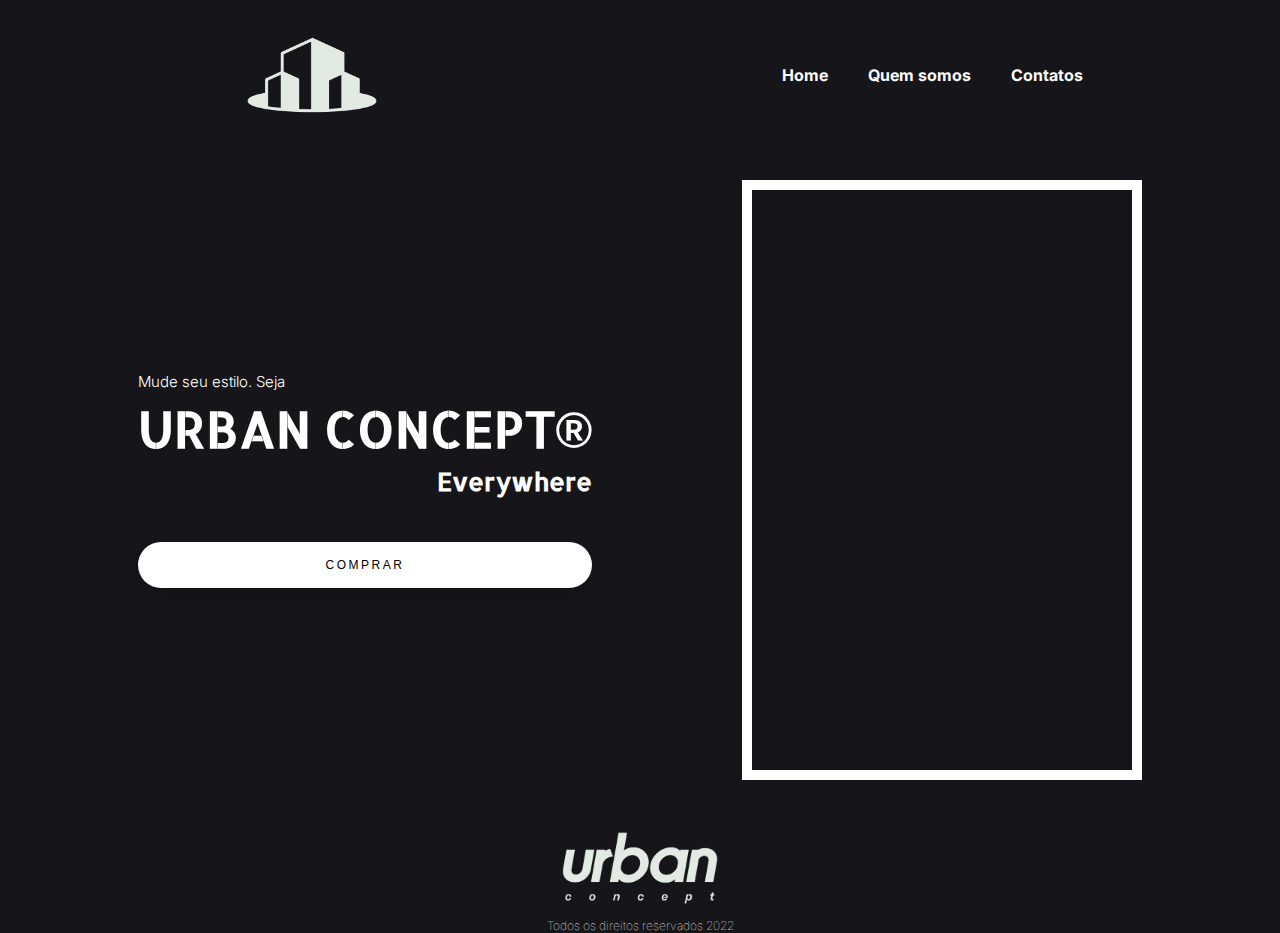
<file: index.html>
<!DOCTYPE html>
<html lang="pt-BR">
<head>
    <meta charset="UTF-8">
    <meta http-equiv="X-UA-Compatible" content="IE=edge">
    <meta name="viewport" content="width=device-width, initial-scale=1.0">
    <meta name="description" content="URBAN CONCEPT® | Oficial
    Lançada em 2022 à Urban concept é uma marca nacional com o princípio a produção e desenvolvimento de produtos de alta qualidade">
    <title>Urban Concept - Everywhere</title>
    <Link rel="stylesheet" type="text/css" href="style.css">
    <link rel="icon" href="Fotos/favicon_package_v0.16/favicon.ico">
    
        
</head>
<body>
    <header class="cabecalho">
        <img class= "logo" src="Fotos/logod.png">
        <nav class="cabecalho-menu">
            <a class="menu" href="index.html" style="text-decoration: none;" tabindex="1">Home</a>
            <a class="menu" href="sobre.html" style="text-decoration: none;" tabindex="2">Quem somos</a>
            <a class="menu" href="contato.html" style="text-decoration: none;" tabindex="3">Contatos</a>
        </nav>
    </header>

    <main class="conteudo">
        <section class="conteudo-principal">
            <div class="conteudo-principal-escrito">
                <h2 class="conteudo-secundario">Mude seu estilo. Seja </h2>
                <h1 class="conteudo-principal-urban">URBAN CONCEPT®</h1>  
                <h3 id="conteudo-principal-every">Everywhere</h3>
                <a href="https://api.whatsapp.com/send?phone=554792340181&text=Ol%C3%A1%20!%20Estou%20interessado%20em%20comprar%20pe%C3%A7as%20da%20Urban%20Concept!" class="conteudo-principal-escrito" target="_blank">
                <button class="botao" tabindex="4">Comprar</button>
                </a>

                <a href="https://api.whatsapp.com/send?phone=554792340181&text=Ol%C3%A1%20!%20Estou%20interessado%20em%20comprar%20pe%C3%A7as%20da%20Urban%20Concept!" class="botao1" target="_blank">
                    <button class="botao2">Comprar</button>
                </a>
            </div>
            <div class="galeria">
            <img src="Fotos/teste1.jpeg" class="fotos">
            <img src="Fotos/teste2.jpeg" class="fotos">
            <img src="Fotos/teste3.jpeg" class="fotos">
            <img src="Fotos/teste4.jpg" class="fotos">
            <img src="Fotos/teste5.jpg" class="fotos">
            </div>

            <div class="galeria1000">
                <img src="Fotos/teste11.jpg" class="fotos3">
                <img src="Fotos/teste22.jpg" class="fotos3">
                <img src="Fotos/teste33.jpg" class="fotos3">
                <img src="Fotos/teste44.jpg" class="fotos3">
                <img src="Fotos/teste55.jpg" class="fotos3">
            </div>

        </section>

        <section>
            
        </section>
    </main>

        <footer id="footer">
            <img src="Fotos/logot.png" id="logot">
            <h4 id="direitos">Todos os direitos reservados 2022</h4>
        </footer>
</body>
</html>
</file>
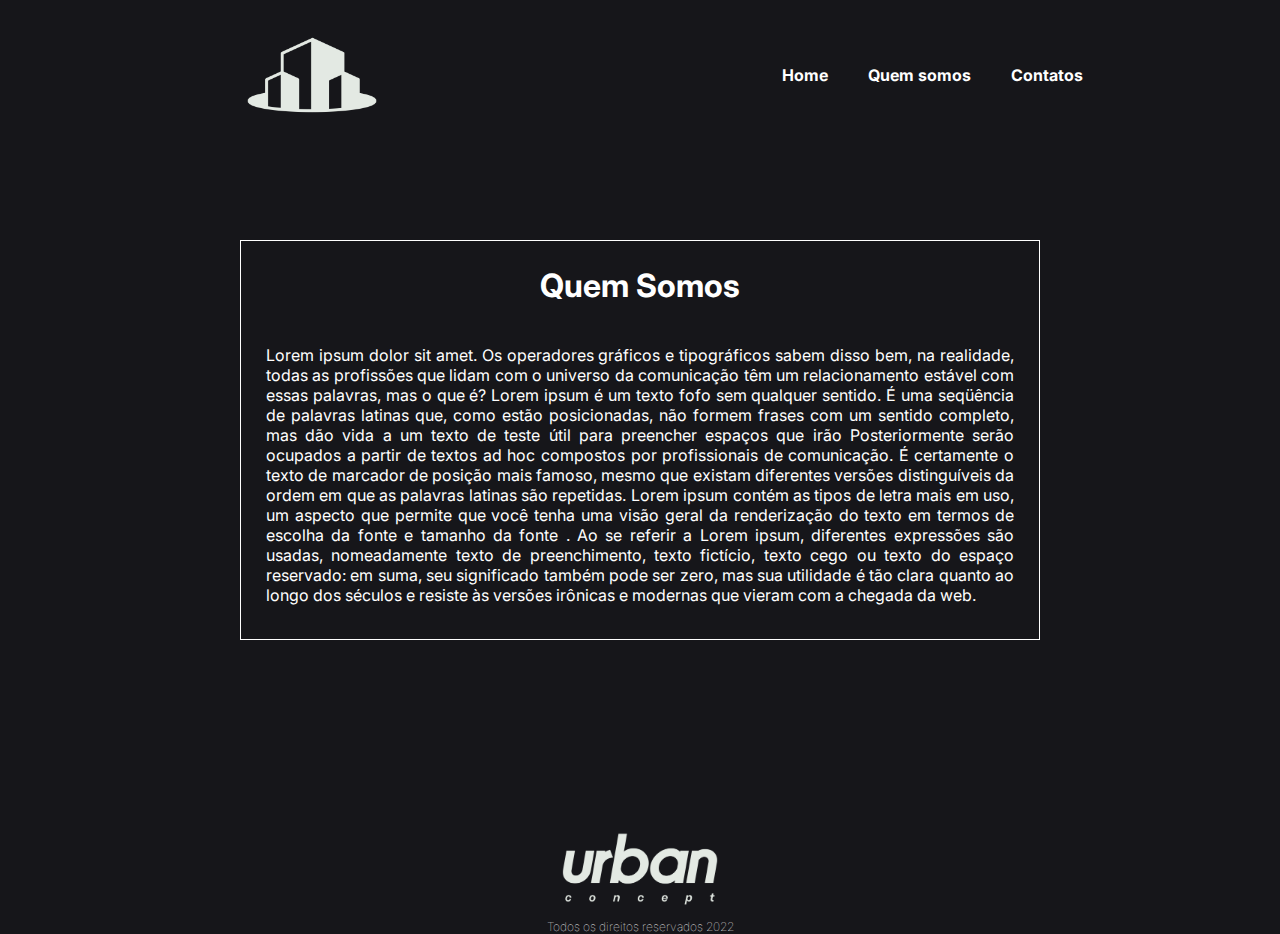
<file: sobre.html>
<!DOCTYPE html>
<html lang="pt-BR">
<head>
    <meta charset="UTF-8">
    <meta http-equiv="X-UA-Compatible" content="IE=edge">
    <meta name="viewport" content="width=device-width, initial-scale=1.0">
    <title>Urban Concept - Quem somos</title>
    <link rel="stylesheet" type="text/css" href="sobre.css">
    <link rel="icon" href="Fotos/favicon_package_v0.16/favicon.ico">

</head>
<body>

    <header class="cabecalho">
        <img class= "logo" src="Fotos/logod.png">
        <nav class="cabecalho-menu">
            <a class="menu" href="index.html" style="text-decoration: none;">Home</a>
            <a class="menu" href="sobre.html" style="text-decoration: none;">Quem somos</a>
            <a class="menu" href="contato.html" style="text-decoration: none;">Contatos</a>
        </nav>
    </header>

    <main>
      
        <div class="text">
            <h1 class="quem">Quem Somos</h1>
            <p class="texto">
                Lorem ipsum dolor sit amet. Os operadores gráficos e tipográficos sabem disso bem, na realidade, todas as profissões que lidam com o universo da comunicação têm um relacionamento estável com essas palavras, mas o que é? Lorem ipsum é um texto fofo sem qualquer sentido.

                É uma seqüência de palavras latinas que, como estão posicionadas, não formem frases com um sentido completo, mas dão vida a um texto de teste útil para preencher espaços que irão Posteriormente serão ocupados a partir de textos ad hoc compostos por profissionais de comunicação.
                
                É certamente o texto de marcador de posição mais famoso, mesmo que existam diferentes versões distinguíveis da ordem em que as palavras latinas são repetidas.
                
                Lorem ipsum contém as tipos de letra mais em uso, um aspecto que permite que você tenha uma visão geral da renderização do texto em termos de escolha da fonte e tamanho da fonte .
                
                Ao se referir a Lorem ipsum, diferentes expressões são usadas, nomeadamente texto de preenchimento, texto fictício, texto cego ou texto do espaço reservado: em suma, seu significado também pode ser zero, mas sua utilidade é tão clara quanto ao longo dos séculos e resiste às versões irônicas e modernas que vieram com a chegada da web.
            </p>

            
        </div>

    </main>




    <footer id="footer">
        <img src="Fotos/logot.png" id="logot">
        <h4 id="direitos">Todos os direitos reservados 2022</h4>
    </footer>
    
</body>
</html>
</file>
<file: style.css>
@import url('https://fonts.googleapis.com/css2?family=Inter:wght@400;600&display=swap');
@import url('https://fonts.googleapis.com/css2?family=Inter&display=swap');
@import url('https://fonts.googleapis.com/css2?family=Allerta+Stencil&family=Lalezar&display=swap');

* {
    margin: 0;
    padding: 0;
    box-sizing: border-box;
    text-decoration: none;
}

body{
    font-size: 100%;
    background-color: #16161A;
}

.cabecalho {
    display: flex;
    flex-direction: row;
    align-items: center;
    justify-content: space-around;
    
}

.logo {
    
    height: 150px;
    display: block;
    margin-left: 40px;
}

.cabecalho-menu {
    display: flex;
    gap: 40px;

    
}

.menu{
    font-family: 'Inter', sans-serif;
    font-weight: 300;
    font-display: swap;
    font-weight: bold;
    color: white;
    
}

.conteudo{
    
    margin-bottom: 48px;
}

.conteudo-principal{
    display: flex;
    flex-direction: row;
    color: white;
    margin-top: 30px;
    align-items: center;
    justify-content: center;
    

}

.conteudo-principal-escrito{
    display: flex;
    flex-direction: column;
    gap: 5px;
    
}

.conteudo-principal-urban{
    font-family: 'Allerta Stencil', sans-serif;
    font-size: 50px;
    color: white;
    font-weight: 600;
    font-display: swap;
    
}
 #conteudo-principal-every{
    font-family: 'Allerta Stencil', sans-serif;
    font-size: 25px;
    margin-bottom: 40px;
    text-align: right;
 }
.conteudo-secundario{
    font-size: 15px;
    font-family: 'Inter', sans-serif;
    font-weight: 300;
    font-display: swap;
    color: white; 
}



.botao{
    padding: 1.3em 3em;
    font-size: 12px;
    text-transform: uppercase;
    letter-spacing: 2.5px;
    font-weight: 500;
    color: #000;
    background-color: #fff;
    border: none;
    border-radius: 45px;
    box-shadow: 0px 8px 15px rgba(0, 0, 0, 0.1);
    transition: all 0.3s ease 0s;
    cursor: pointer;
    outline: none;
  }
  
  .botao1{
    display: none;
  }
  
  button:hover {
    background-color: #23c483;
    box-shadow: 0px 15px 20px rgba(46, 229, 157, 0.4);
    color: #fff;
    transform: translateY(-7px);
  }
  
  button:active {
    transform: translateY(-1px);
  }


#logot{
    display: block;
    margin: 0px auto;
    height: 80px;
    margin-top: 25px;
}
#direitos{
    text-align: center;
    color: white;
    margin-top: 10px;
    font-family: 'Inter', sans-serif;
    font-size: 12px;
    font-weight: 100;
    font-display: swap;
}

.galeriain{
  display: none;
}

.galeria {
    border: 10px solid white;
    margin-left: 150px;
    width: 400px;
    height: 600px;
   overflow: hidden;
    position: relative;
  }

  .galeria1000 {
    display: none;
  }

  
  .fotos {
    position: absolute;
    animation: animacao infinite 25s;
    opacity: 0;
  }
  
  @keyframes animacao {
    25% {
      opacity: 1;
         transform: scale(1.1,1.1);
    }
   50% {
      opacity: 0;
         
    }
  }
  
  .fotos:nth-child(1) {
    animation-delay: 0s;
  }
  
  .fotos:nth-child(2) {
    animation-delay: 5s;
  }
  
  .fotos:nth-child(3) {
    animation-delay: 10s;
  }
  
  .fotos:nth-child(4) {
    animation-delay: 15s;
  }
  .fotos:nth-child(5) {
    animation-delay: 20s;
  }

  .galeria1000 {
    display: none;
  }


























  @media screen and (max-width: 1030px) {
    .cabecalho {
      display: flex;
      flex-direction: row;
      align-items: center;
      justify-content: space-around;
      
  }

    .logo {
    
      height: 100px;
      display: block;
      margin-left: 15px;
  } 

  .cabecalho-menu {
    display: flex;
    gap: 15px;

    
}

.menu{
    font-family: 'Inter', sans-serif;
    font-weight: 300;
    font-display: swap;
    font-weight: bold;
    color: white;


}

.conteudo{
    
  margin-bottom: 20px;
}

.conteudo-principal{
  display: flex;
  flex-direction: row;
  color: white;
  margin-top: 30px;

}

.conteudo-principal-escrito{
  display: flex;
  flex-direction: column;
  gap: 5px;
  margin-left: 25px;
  
}

.botao1{
  display: none;
}


.conteudo-principal-urban{
  font-family: 'Allerta Stencil', sans-serif;
  font-size: 35px;
  color: white;
  font-weight: 600;
  font-display: swap;
  
}
#conteudo-principal-every{
  font-family: 'Allerta Stencil', sans-serif;
  font-size: 25px;
  margin-bottom: 20px;
  text-align: right;
}
.conteudo-secundario{
  font-size: 15px;
  font-family: 'Inter', sans-serif;
  font-weight: 300;
  font-display: swap;
  color: white; 
}

#logot{
  display: block;
  margin: 0px auto;
  height: 80px;
  margin-top: 238px;
}
#direitos{
  text-align: center;
  color: white;
  margin-top: 10px;
  font-family: 'Inter', sans-serif;
  font-size: 12px;
  font-weight: 100;
  font-display: swap;
}

.galeria{
  display: none;
}

.galeria1000 {
  display: flex;
  border: 10px solid white;
  margin: 30px auto ;
  width: 300px;
  height: 400px;
 overflow: hidden;
  position: relative;
}

.fotos3 {
  position: absolute;
  animation: animacaoo infinite 25s;
  opacity: 0;
}

@keyframes animacaoo {
  25% {
    opacity: 1;
       transform: scale(1.1,1.1);
  }
 50% {
    opacity: 0;
       
  }
}

.fotos3:nth-child(1) {
  animation-delay: 0s;
}

.fotos3:nth-child(2) {
  animation-delay: 5s;
}

.fotos3:nth-child(3) {
  animation-delay: 10s;
}

.fotos3:nth-child(4) {
  animation-delay: 15s;
}

.fotos3:nth-child(5) {
  animation-delay: 20s;
}
  
  }


























  @media screen and (max-width: 650px) {
    .cabecalho {
      display: block;

      
      
  }

    .logo {
    
      height: 70px;
      display: flex;
      margin:auto;
      
      
      
  } 

  .cabecalho-menu {
    display: flex;
    gap: 1px;
    margin: auto;
  

    
}

.menu{
    display: flex;
    font-family: 'Inter', sans-serif;
    font-weight: 300;
    font-display: swap;
    font-weight: bold;
    color: white;
    margin: auto;


}

.conteudo{
  
  
  margin: auto auto 15px auto;
}

.conteudo-principal{
  display: flex;
  flex-direction: column;
  color: white;
  margin-top: 40px;
  align-items:baseline;


}

.conteudo-principal-escrito{
  display: flex;
  flex-direction: column;
  gap: 5px;
  margin: auto;

}

.botao{
  display: none;
}

.botao1{
  display: flex;
  flex-direction: column;
  margin-left: 5px;
}
.botao2 {
  padding: 1.3em 3em;
  font-size: 12px;
  text-transform: uppercase;
  letter-spacing: 2.5px;
  font-weight: 500;
  color: #000;
  background-color: #fff;
  border: none;
  border-radius: 45px;
  box-shadow: 0px 8px 15px rgba(0, 0, 0, 0.1);
  transition: all 0.3s ease 0s;
  cursor: pointer;
  outline: none;
}



.conteudo-principal-urban{
  font-family: 'Allerta Stencil', sans-serif;
  font-size: 25px;
  color: white;
  font-weight: 600;
  font-display: swap;
  
}
#conteudo-principal-every{
  font-family: 'Allerta Stencil', sans-serif;
  font-size: 15px;
  margin-bottom: 20px;
  text-align: right;
}
.conteudo-secundario{
  font-size: 15px;
  font-family: 'Inter', sans-serif;
  font-weight: 300;
  font-display: swap;
  color: white; 
}

.galeria{
  display: none;
}

.galeria1000 {
  display: flex;
  border: 10px solid white;
  margin: auto ;
  margin-top: 30px;
  width: 300px;
  height: 400px;
 overflow: hidden;
  position: relative;
  align-items: center;
}

.fotos3 {
  position: absolute;
  animation: animacaoo infinite 25s;
  opacity: 0;
}

@keyframes animacaoo {
  25% {
    opacity: 1;
       transform: scale(1.1,1.1);
  }
 50% {
    opacity: 0;
       
  }
}

.fotos3:nth-child(1) {
  animation-delay: 0s;
}

.fotos3:nth-child(2) {
  animation-delay: 5s;
}

.fotos3:nth-child(3) {
  animation-delay: 10s;
}

.fotos3:nth-child(4) {
  animation-delay: 15s;
}

.fotos3:nth-child(5) {
  animation-delay: 20s;
}


#logot{
  display: block;
  margin: 0px auto;
  height: 80px;
  margin-top: 10px;
}
#direitos{
  text-align: center;
  color: white;
  margin-top: 12px;
  font-family: 'Inter', sans-serif;
  font-size: 12px;
  font-weight: 100;
  font-display: swap;
}
  
    
  }
</file>
<file: sobre.css>
@import url('https://fonts.googleapis.com/css2?family=Inter:wght@400;600&display=swap');
@import url('https://fonts.googleapis.com/css2?family=Inter&display=swap');
@import url('https://fonts.googleapis.com/css2?family=Allerta+Stencil&family=Lalezar&display=swap');

* {
    margin: 0;
    padding: 0;
    box-sizing: border-box;
    text-decoration: none;
}

body{
    font-size: 100%;
    background-color: #16161A;
}

.cabecalho {
    display: flex;
    flex-direction: row;
    align-items: center;
    justify-content: space-around;
    
}

.logo {
    
    height: 150px;
    display: block;
    margin-left: 40px;
}

.cabecalho-menu {
    display: flex;
    gap: 40px;

    
}

.menu{
    font-family: 'Inter', sans-serif;
    font-weight: 300;
    font-display: swap;
    font-weight: bold;
    color: white;


}

.text{
    display: flex;
    width: 800px;
    height: 400px;
    border: 0.5px solid white;
    margin: 90px auto;
    flex-direction: column;
    align-items: center;
    justify-content: center;
}

.quem{
    font-family: 'Inter', sans-serif;
    display: block;
    color: white;
    margin-bottom: 30px;

}

.texto{
    display: block;
    text-align: justify;
    font-family: 'Inter', sans-serif;
    color: white;
    padding: 10px;
    margin-left: 15px;
    margin-right: 15px;
}

#logot{
    display: block;
    margin: 0px auto;
    height: 80px;
    margin-top: 189px;
}
#direitos{
    text-align: center;
    color: white;
    margin-top: 10px;
    font-family: 'Inter', sans-serif;
    font-size: 12px;
    font-weight: 100;
    font-display: swap;
}












@media screen and (max-width: 1030px) {
    .cabecalho {
      display: flex;
      flex-direction: row;
      align-items: center;
      justify-content: space-around;
      
  }

    .logo {
    
      height: 100px;
      display: block;
      margin-left: 15px;
  } 

  .cabecalho-menu {
    display: flex;
    gap: 15px;

    
}

.menu{
    font-family: 'Inter', sans-serif;
    font-weight: 300;
    font-display: swap;
    font-weight: bold;
    color: white;
}

















@media screen and (max-width: 650px) {
    .cabecalho {
      display: block;

      
      
  }

    .logo {
    
      height: 70px;
      display: flex;
      margin:auto;
      
      
      
  } 

  .cabecalho-menu {
    display: flex;
    gap: 5px;
    margin: auto;
  

    
}

.menu{
    display: flex;
    font-family: 'Inter', sans-serif;
    font-weight: 300;
    font-display: swap;
    font-weight: bold;
    color: white;
    margin: auto;


}

.conteudo{
  
  
  margin: auto auto 15px auto;
}

.text{
    display: flex;
  margin: auto ;
  margin-top: 30px;
  width: 300px;
  height: 1000px;
 overflow: hidden;
  position: relative;
  align-items: center;
}



#logot{
  display: block;
  margin: 0px auto;
  height: 80px;
  margin-top: 10px;
}
#direitos{
  text-align: center;
  color: white;
  margin-top: 12px;
  font-family: 'Inter', sans-serif;
  font-size: 12px;
  font-weight: 100;
  font-display: swap;
}
  
    
  }
}
</file>
